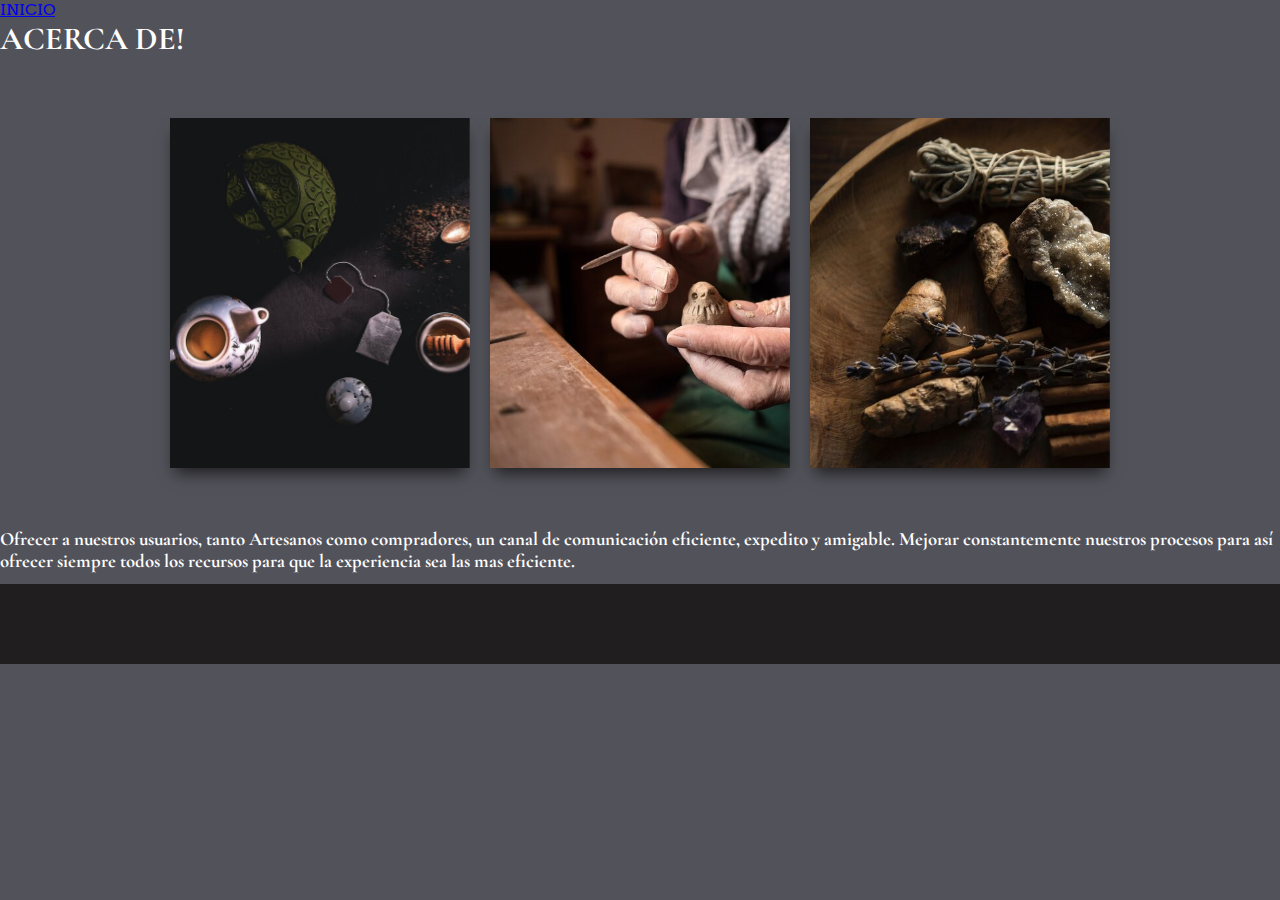
<file: acercade.html>
<!DOCTYPE html>
<html lang="es">

<head>
    <title>PRACTICA3</title>
    <meta charset="UTF-8" /><!-- nos ayuda a que acepte los caracteres-->
    <meta http-equiv="X-UA-Compatible" content="IE=edge" />
    <meta name="viewport" content="width=device-width, initial-scale=1.0" />
    <!-- para la fuente-->
    <link
        href="https://fonts.googleapis.com/css2?family=Arvo:ital@1&family=Cormorant+Garamond:ital,wght@1,500&display=swap"
        rel="stylesheet">
    <!-- bootstrap-->
    <link href="https://cdn.jsdelivr.net/npm/bootstrap@5.1.3/dist/css/bootstrap.min.css" rel="stylesheet"
        integrity="sha384-1BmE4kWBq78iYhFldvKuhfTAU6auU8tT94WrHftjDbrCEXSU1oBoqyl2QvZ6jIW3" crossorigin="anonymous" />
    <link rel="stylesheet" href="acercade.css"> <!-- para enlazar css-->
</head>

<body>
    <!--ENCABEZADO-->
    <header>
        <nav class="navbar navbar-expand-lg navbar-light bg-dark">

            <ul class="nav">
                <li class="nav-item">
                    <a class="nav-link" href="/">INICIO</a>
                </li>

            </ul>
        </nav>
        <div class="cover d-flex justify-content-center align-items-center flex-column">
            <h1>
                ACERCA DE!
            </h1>

        </div>
    </header>
    <section>
        <div class="container mt-5 mb-5">
            <!-- para la tarjetita-->
            <div class="wrap row align-items-center">
                <div class="tarjeta-wrap col-lg-3 ">
                    <!-- div class="col-12 col-sm-6 col-lg-5 para los dispositivos, cel, tablet y pc"-->
                    <div class="tarjeta">
                        <div class="adelante card1"> </div>
                        <div class="atras">
                            <!-- aqui puedo poner texto -->
                            <P> UN POCO DE TE
                            </P>
                        </div>
                    </div>
                </div>
                <div class="tarjeta-wrap col-lg-3">
                    <div class="tarjeta">
                        <div class="adelante card2"> </div>
                        <div class="atras">

                            <P>ARTE </P>
                        </div>
                    </div>
                </div>
                <div class="tarjeta-wrap col-lg-3">
                    <div class="tarjeta">
                        <div class="adelante card3"></div>
                        <div class="atras">
                            <p> ARTESANIA CON CUARZO</p>

                        </div>
                    </div>
                </div>
            </div>
            <h3>
                Ofrecer a nuestros usuarios, tanto Artesanos como compradores, un canal de comunicación
                eficiente, expedito y amigable. Mejorar constantemente nuestros procesos para así ofrecer siempre todos
                los recursos para que la experiencia sea las mas eficiente.
            </h3>
        </div>
    </section>
    <section>
        <div class="footer"> </div> <!-- para el pie de pagina-->
        </div>
    </section>
</body>

</html>
</file>
<file: acercade.css>
body {
    margin: 0em;
    /*background-image: linear-gradient(#3d3934, rgb(197, 159, 140) );*/
    font-family: 'Arvo', serif;
  }
  h1,h2,h3,h4,h5 {
      font-family: 'Cormorant Garamond', serif;
  }


*{
	margin: 0;
	padding: 0;
	-webkit-box-sizing: border-box;
	-moz-box-sizing: border-box;
	box-sizing: border-box;
}

body{
  background: #52525a;
  color: #FFF;
}

.wrap{
	width: 1100px;
	margin: 50px auto;
	display: -webkit-box;
	display: -webkit-flex;
	display: -ms-flexbox;
	display: flex;
	-webkit-box-pack: center;
	-webkit-justify-content: center;
	-ms-flex-pack: center;
	justify-content: center;
}

.tarjeta-wrap{
	margin: 10px;
	-webkit-perspective: 800;
	perspective: 800;
}

.tarjeta{
	width: 300px;
	height: 350px;
	background: #9c723a; /*color de la tarjeta*/
	position: relative;
	-webkit-transform-style: preserve-3d;
	transform-style: preserve-3d;
	-webkit-transition: .7s ease;
	transition: .7s ease;
	-webkit-box-shadow: 0px 10px 15px -5px rgba(0,0,0,0.65);
	box-shadow: 0px 10px 15px -5px rgba(0, 0, 0, 0.65); /* sobreado*/

}

.adelante, .atras{
	width: 100%;
	height: 100%;
	position: absolute;
	top: 0;
	left: 0;
	-webkit-backface-visibility: hidden;
	backface-visibility: hidden;
}

.adelante{
	width: 100%;
}

.atras{
	-webkit-transform: rotateY(180deg);
	transform: rotateY(180deg);

	padding: 15px;
	display: -webkit-box;
	display: -webkit-flex;
	display: -ms-flexbox;
	display: flex;
	-webkit-box-pack: center;
	-webkit-justify-content: center;
	-ms-flex-pack: center;
	justify-content: center;
	-webkit-box-align: center;
	-webkit-align-items: center;
	-ms-flex-align: center;
	align-items: center;

	text-align: center;
	color: rgb(247, 245, 245); /*Color de la letra de la tarjetita*/
	font-family: "open sans";
  background: #7e541e; /* color de la tarjeta */
}

.tarjeta-wrap:hover .tarjeta{
	-webkit-transform: rotateY(180deg);
	transform: rotateY(180deg);
}

.card1{
	background-image: url(tarjetita2.jpg);
    
	background-size: cover;
}

.card2{
	background-image: url(tarjetita1.jpg);
	background-size: cover;
}

.card3{
	background-image: url(trajetita3.jpg);
	background-size: cover;
}

.footer { /*para el pie de pagina*/
	width: 100%;
	height: 80px;
	background-color: #1d1b1bf3;
	color: #FFF;
	margin-top: 12px;
	margin-right: auto;
	margin-left: auto;
	}
</file>
